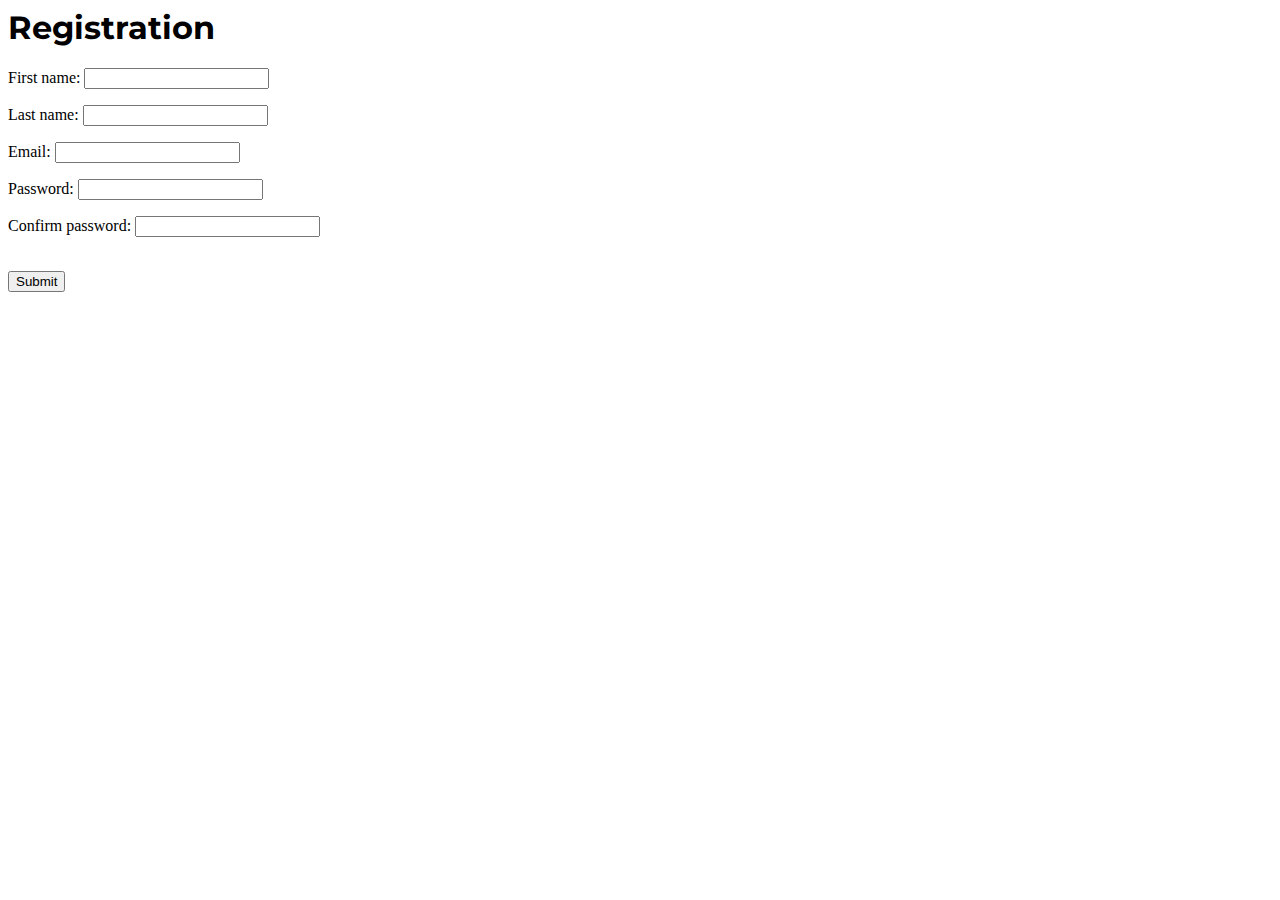
<file: IConsult/templates/client-registration-form.html>
<html>

<head>
    <link rel="stylesheet" href="consultant-registration-form.css">
    <script src="../js/javascript.js"></script>
    <link href="https://fonts.googleapis.com/css?family=Montserrat|Raleway" rel="stylesheet">
    <title>Registration</title>
</head>

<body>
    <div id="content" style="container-fluid">
        <form action="../controllers/client-registration.php" method="post">
            <h1>Registration</h1>
            <p>First name:
                <input type="text" name="first">
            </p>
            <p>Last name:
                <input type="text" name="last">
            </p>
            <p>Email:
                <input type="email" name="email">
            </p>
            <p>Password:
                <input type="password" name="password" onkeyup="myFunction()" id="pass1">
            </p>
            <p>Confirm password:
                <input type="password" name="confirm-pass" onkeyup="myFunction()" id="pass2">
            </p>
            <span class="error" id="spanpass"></span><br>
            <input id="submit" type="submit">
        </form>
    </div>
</body>

</html>
</file>
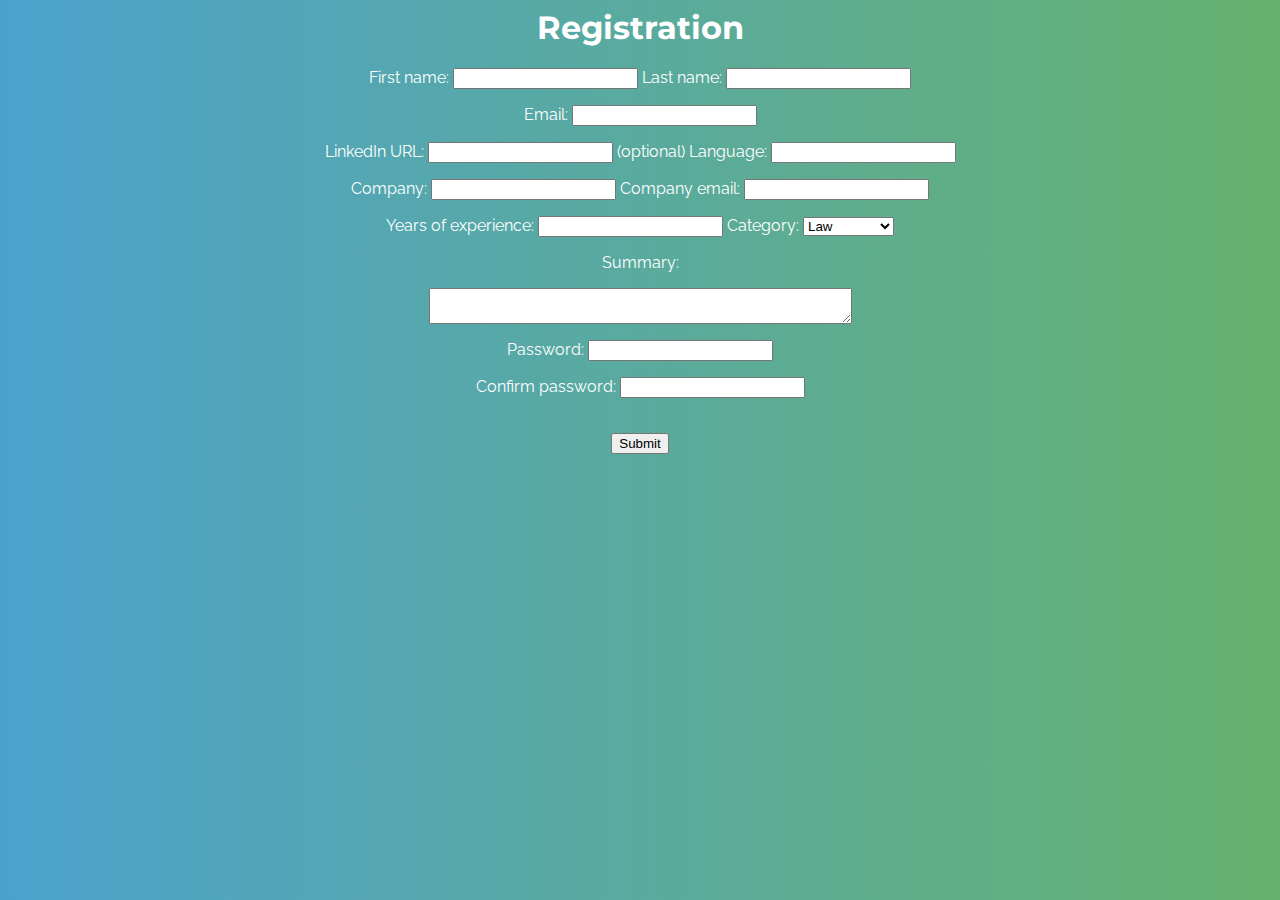
<file: IConsult/templates/consultant-registration-form.html>
<html>

<head>
    <link rel="stylesheet" href="consultant-registration-form.css">
    <link href="https://fonts.googleapis.com/css?family=Montserrat|Raleway" rel="stylesheet">
    <script src="../js/javascript.js"></script>
    <title>Registration</title>
</head>

<body class="content">
    <div style="container-fluid">
        <form action="../controllers/consultant-registration.php" method="post">
            <h1>Registration</h1>
            <p>First name:
                <input type="text" name="first">
                Last name:
                <input type="text" name="last">
            </p>
            <p>Email:
                <input type="email" name="email">
            </p>
            <p>LinkedIn URL:
                <input type="text" name="linkedin">
                 (optional)
                Language:
                <input type="text" name="language">
            </p>
            <p>Company:
                <input type="text" name="company">
                Company email:
                <input type="text" name="companyEmail">
            </p>
            <p>Years of experience:
                <input type="num" name="years">
            Category:    
            <select name="category">
                <option>Law</option>
                <option>Software</option>
                <option>Health</option>
                <option>Finance</option>
                <option>Travel</option>
                <option>Electricity</option>
                <option>Real Estate</option>
                <option>Plumbing</option>
                <option>Automative</option>
            </select>
            </p>
            <p>Summary:</p>
            <textarea name="summary" cols="50" type="text"></textarea>
            <p>Password:
                <input type="password" name="password" onkeyup="myFunction()" id="pass1">
            </p>
            <p>Confirm password:
                <input type="password" name="confirm-pass" onkeyup="myFunction()" id="pass2">
            </p>
            <span class="error" id="spanpass"></span><br>
            <input id="submit" type="submit">
        </form>
    </div>
</body>

</html>
</file>
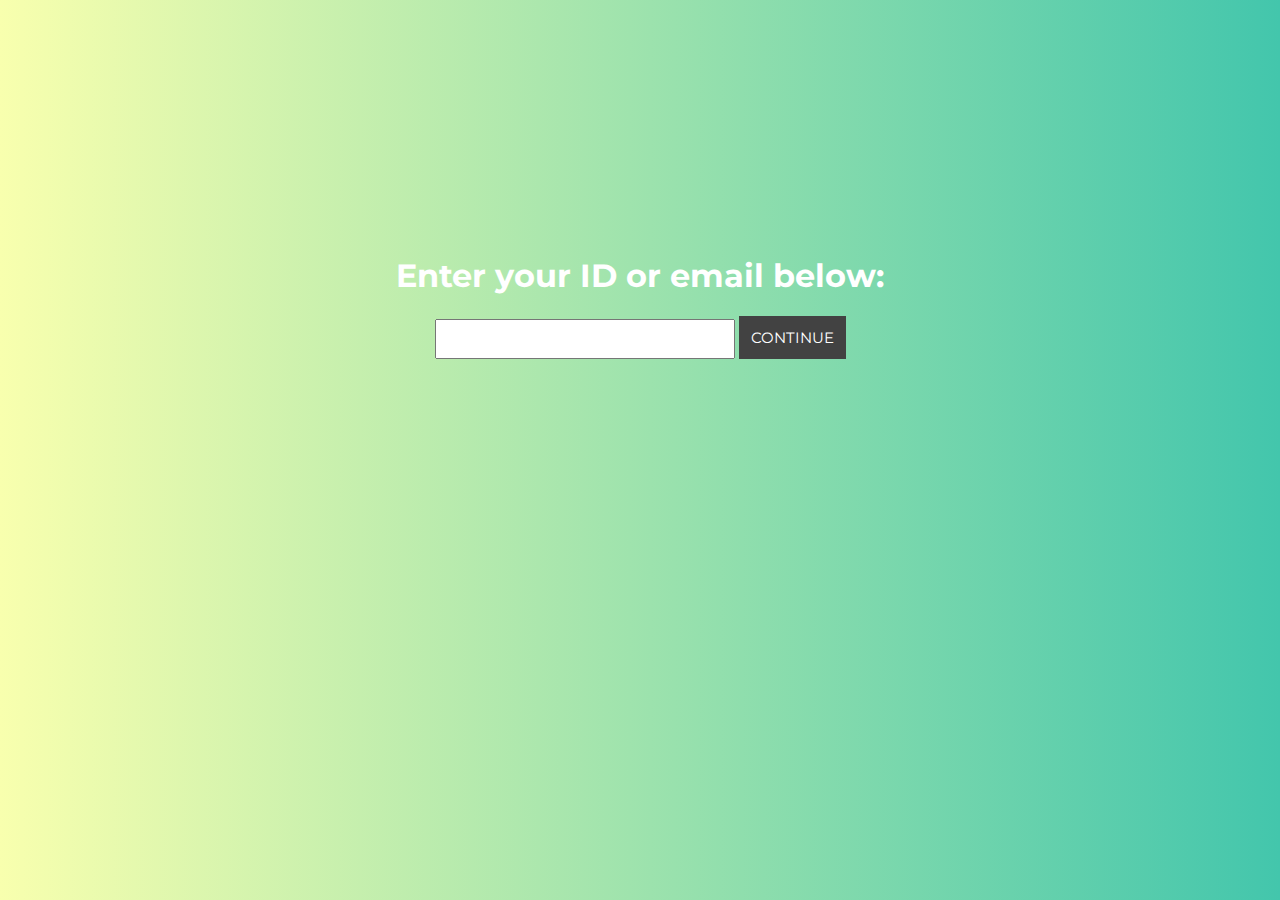
<file: IConsult/templates/forgot-password.html>
<html>

<head>
    <link rel="stylesheet" href="forgot-password.css">
    <link href="https://fonts.googleapis.com/css?family=Montserrat|Raleway" rel="stylesheet">
    <title>Forgot Password</title>
</head>

<body class=content>
    <h1>Enter your ID or email below:</h1>
    <input class="text-field" type="text">
    <button id="continue" class="continue" type="button">Continue</button>

    <script>
        document.getElementById("continue").onclick = function () {
            location.href = "pw-reset.html";
        };
    </script>
</body>

</html>
</file>
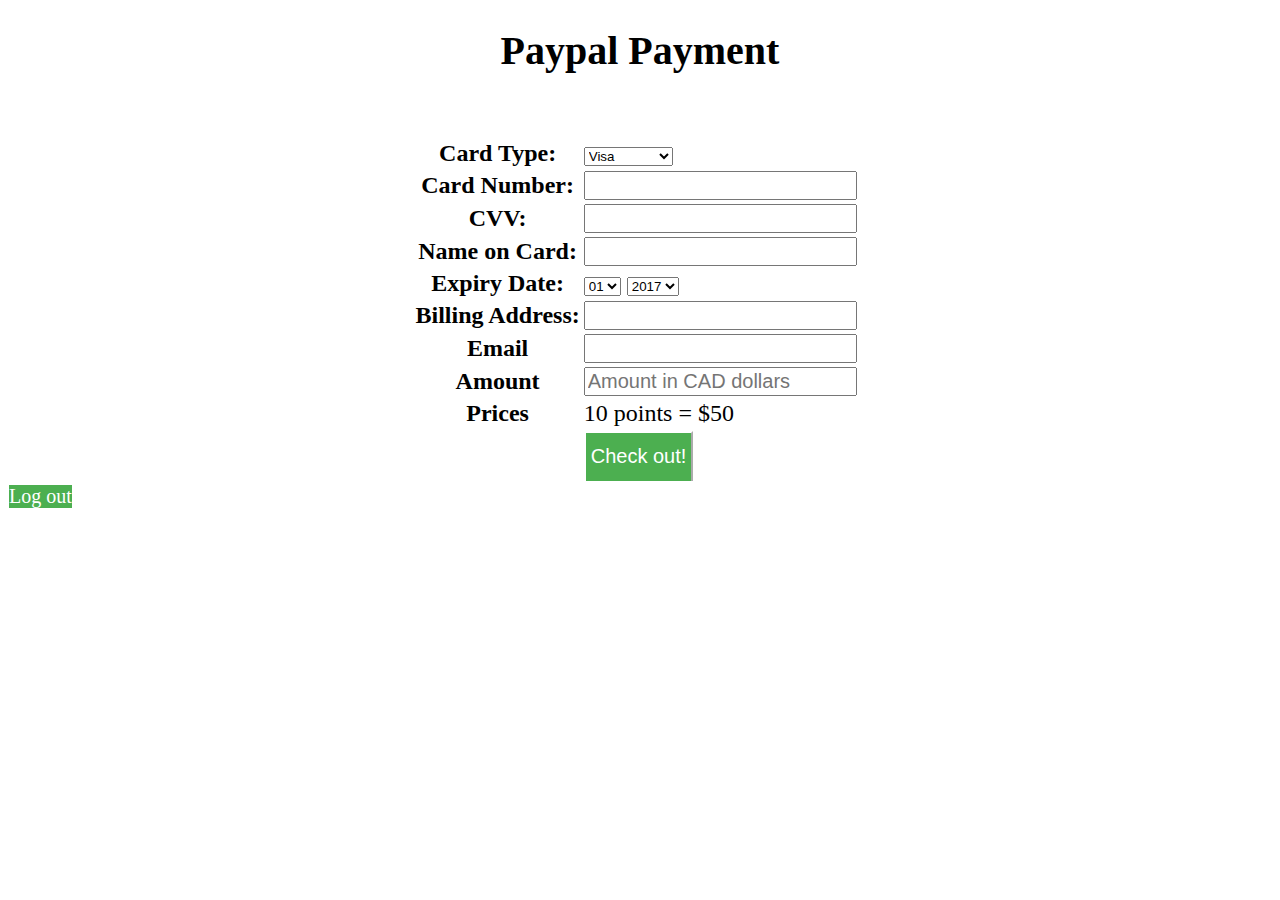
<file: IConsult/templates/paypal.html>
<!DOCTYPE html>

<html>
<head>

  <title>Payment</title>

  <link rel="stylesheet" href="paypal.css"/>
  <link rel="stylesheet" href="../css/style.css"/>

</head>
<body>
    <h1 class="PaypalHeader">Paypal Payment</h1>
    <div class="PaypalDetails">
        <form action="../controllers/checkout.php" method="post">
        <table border="0">
            <tr>
                <th>Card Type:</th>
                <td><select>
                    <option value="visa">Visa</option>
                    <option value="mastercard">Mastercard</option>
                </select></td>
            </tr>
            <tr>
                <th>Card Number:</th>
                <td><input type="text" value=""></td>
            </tr>
            <tr>
                <th>CVV:</th>
                <td><input type="text" value="" maxlength="3"></td>
            </tr>
            <tr>
                <th>Name on Card:</th>
                <td><input type="text" value="" maxlength="50"></td>
            </tr>
            <tr>
                <th>Expiry Date:</th>
                <td width="3"><select>
                    <option>01</option>
                    <option>02</option>
                    <option>03</option>
                    <option>04</option>
                    <option>05</option>
                    <option>06</option>
                    <option>07</option>
                    <option>08</option>
                    <option>09</option>
                    <option>10</option>
                    <option>11</option>
                    <option>12</option></select>
                    <select>
                    <option>2017</option>
                    <option>2018</option>
                    <option>2019</option>
                    <option>2020</option>
                    <option>2021</option>
                    <option>2022</option>
                    <option>2023</option>
                    <option>2024</option>
                    <option>2025</option>
                    <option>2026</option>
                    <option>2027</option>
                    <option>2028</option>
                    <option>2029</option>
                    <option>2030</option>
                    <option>2031</option>
                    <option>2032</option>
                    <option>2033</option>
                    <option>2034</option>
                    <option>2035</option>
                    <option>2036</option>
                    <option>2037</option></select>
                </td>
            </tr>
            <tr>
                <th>Billing Address:</th>
                <td><input type="text" value="" maxlength="100"></td>
            </tr>
            <tr>
                <th>Email</th>
                <td><input name="email" type="text" value="" maxlength="100"></td>
            </tr>
            <tr>
                <th>Amount</th>
                <td><input type="number"  name="points" placeholder="Amount in CAD dollars"></td>
            </tr>
            <tr>
                <th>Prices</th>
                <td>10 points = $50</td>
            </tr>
            <tr>
                <th></th>
                <td><input class='paypalitem' value="Check out!" type="submit"></td>
            </tr>
        </table>
    </form>
    </div>
    <a class="button" href="../controllers/logout.php">Log out</a>
</body>

</html>
</file>
<file: IConsult/templates/consultant-registration-form.css>
.content {
    text-align: center;
    font-family: 'Raleway', sans-serif;
    background: #67B26F;
    /* fallback for old browsers */
    background: -webkit-linear-gradient(to left, #67B26F, #4ca2cd);
    /* Chrome 10-25, Safari 5.1-6 */
    background: linear-gradient(to left, #67B26F, #4ca2cd);
    /* W3C, IE 10+/ Edge, Firefox 16+, Chrome 26+, Opera 12+, Safari 7+ */
    color: #fff;
}

h1 {
    font-family: "Montserrat", sans-serif;
}

button {
    background-color: #424242;
    border: none;
    color: #fff;
    padding: 12px;
    text-align: center;
    text-transform: uppercase;
    text-decoration: none;
    font-size: 15px;
    font-family: 'Montserrat', sans-serif;
}

button:hover {
    background: #BDBDBD;
    font-family: 'Raleway', sans-serif;
}
</file>
<file: IConsult/templates/forgot-password.css>
.content {
    text-align: center;
    background: #43C6AC;
    /* fallback for old browsers */
    background: -webkit-linear-gradient(to left, #43C6AC, #F8FFAE);
    /* Chrome 10-25, Safari 5.1-6 */
    background: linear-gradient(to left, #43C6AC, #F8FFAE);
    /* W3C, IE 10+/ Edge, Firefox 16+, Chrome 26+, Opera 12+, Safari 7+ */
    color: #fff;
    margin-top: 20%;
}

.text-field {
    height: 40px;
    width: 300px;
}

.continue {
    background-color: #424242;
    border: none;
    color: #fff;
    padding: 12px;
    text-align: center;
    text-transform: uppercase;
    text-decoration: none;
    font-size: 15px;
    font-family: 'Montserrat', sans-serif;
}

h1 {
    font-family: 'Montserrat', sans-serif;
}
</file>
<file: IConsult/templates/paypal.css>
/* 
    Created on : Jan 22, 2017, 7:49:37 AM
    Author     : ASharaf
*/
#checkout{
    background-image: url("http://hifengroup.com/images/Illustration%2Bof%2Ba%2Bblank%2Bglossy%2Brectangular%2Bbutton%20(1).png");
    background-size: 250px 100px;
    background-repeat: no-repeat;
    background-position: center;
    font-size:32px;
    border-radius: 10px;
    margin-top: 2%;
    margin-left: 70%;
    padding: 0.4em;
    
}

#price{
    font-size: 32px;
    padding-left: 2em;
}

.PaypalHeader{
    font-size:40px;
    text-align: center;
}

.PaypalDetails{
    border: 4;
    margin-left: 32%;
    margin-top: 5%;
    font-size: 24px;
}

.PriceDiv{
    font-size: 32px;
    position: fixed;
    margin-left: 25%;
    margin-top: -4%;
    font-weight: bold;
    
}

input{
    font-size: 20px;
}
</file>
<file: IConsult/css/style.css>
/* 
    Created on : Jan 20, 2017, 10:14:08 AM
    Author     : Amr Sharaf
*/
.button {
    margin: 1px;
    background-color: #4CAF50;
    color: white;
    text-align: center;
    text-decoration: none;
    display: inline-block;
    font-size: 20px;
    cursor: pointer;
    max-width: 33%;
    height: 33%;
    float: left;
}
.heading{
    text-align: center;
    background-color: green;
    color: white;
}
.copyright{
    text-align: center;
    font-family: "Comic Sans MS", cursive, sans-serif;
}
.text{
    color: white;
}
.buttons{
    float: left;
}
.items{
    float: left;
    width: 30%;
}
.item{
    background-color: #4CAF50;
    color: white;
    padding: 5px 5px;
    text-align: center;
    text-decoration: none;
    display: inline-block;
    font-size: 20px;
    cursor: pointer;
    width: 60%;
    height: 50px;
    border-bottom: 1px;
    border-color: white;
}
.paypalitem{
    background-color: #4CAF50;
    color: white;
    padding: 5px 5px;
    text-align: center;
    text-decoration: none;
    display: inline-block;
    font-size: 20px;
    cursor: pointer;
    height: 50px;
    border-bottom: 1px;
    border-color: white;
}
.page{
    width: 100%;
    height: 100%;
}
.profile{
    width: 65%;
    border-radius: 15px;
    height: 80%;
}
.profile_text{
}
.profile_pic{
    max-height: 40%;
    width: 30%;
    float: left;
    margin-right: 10px;
}
img{
    width: 80%;
    height: 80%;
    margin: 2px; 
}
.img{
    width: 60%;
    height: 50;
    margin: 2px;
}
.indexButton{
    margin: 1px;
    background-color: #4CAF50;
    color: white;
    text-align: center;
    text-decoration: none;
    display: inline-block;
    font-size: 20px;
    cursor: pointer;
    float: left;
}
.doctor{
    width: 100%;
}
.summary{
    width: 100px;
    height: 50px;
}
.invitation{
}
.invitations{
    height: 20%;
    margin-bottom: 40px;
}
.field{
    margin-bottom: 200px;
}
.newButtons{
    float: bottom;
    text-align: center;
}
</file>
